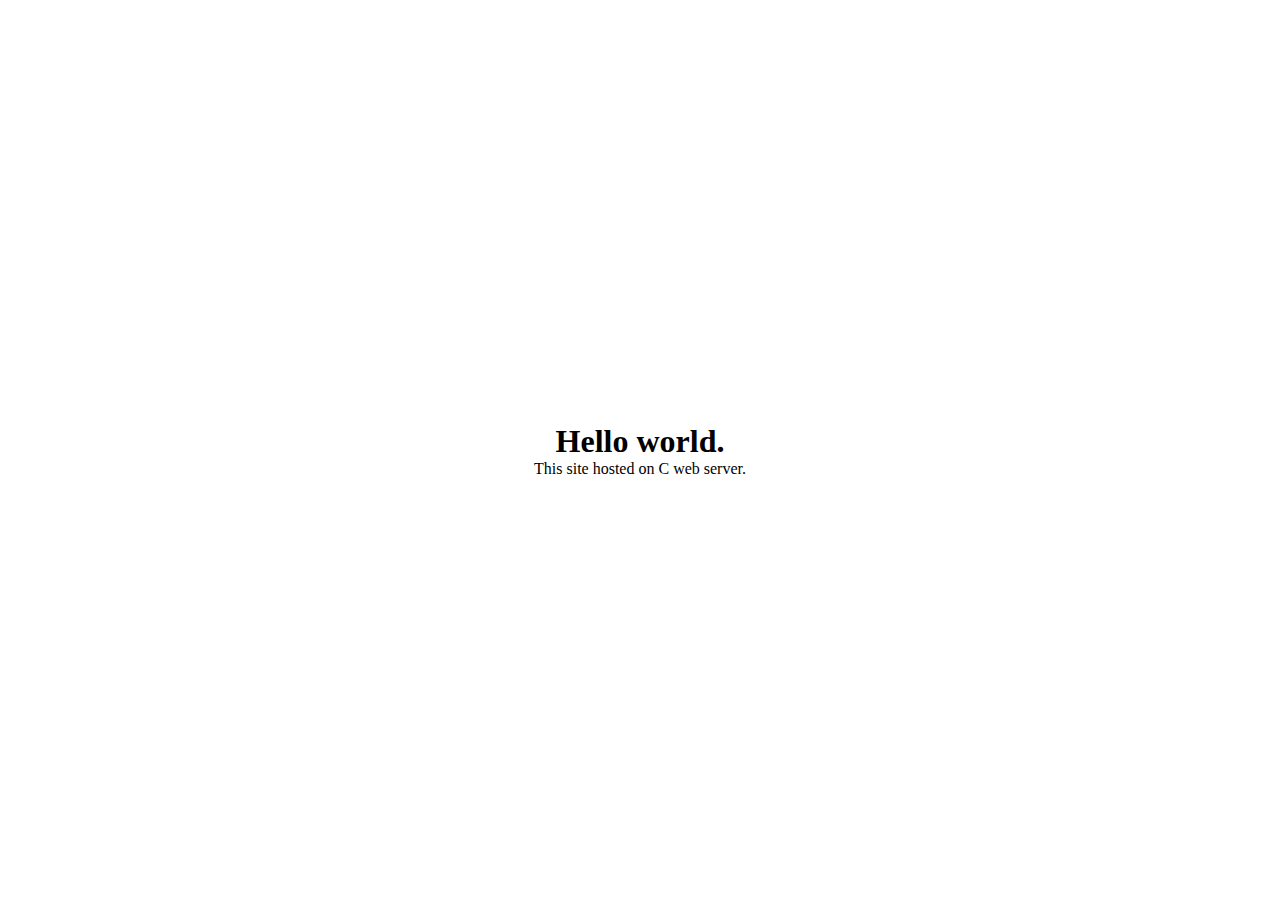
<file: index.html>
<html>
<head>
  <title>vin's site</title>
  <link rel="stylesheet" href="style.css">
</head>
<body>
  <div id = "first">
  <div id="second">
  <h1>Hello world.</h1>
  <p>This site hosted on C web server.</p>
  </div>
  </div>
</body>
</html>
</file>
<file: style.css>
#first {
  display: flex;
  justify-content: center;
  align-items: center;
  height: 100%;
}

p, h1 {
  text-align: center;
  margin: 0px;
}

#error {
  height: 100%;
  display: flex;
  justify-content: center;
  align-items: center;
}
</file>
